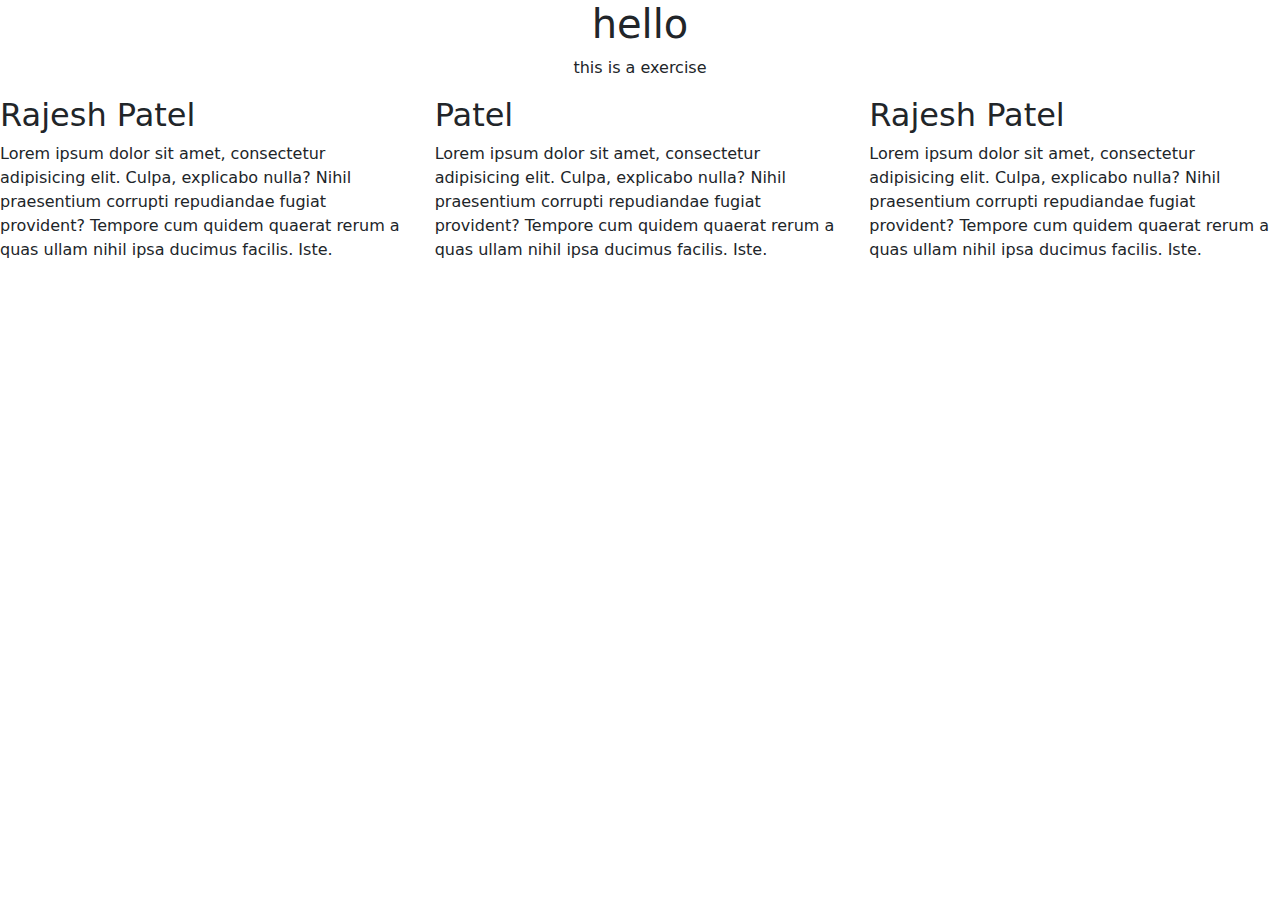
<file: index.html>
<html>

<head>
    <meta charset="utf-8">
    <meta name="viewport" content="width-device-width, initial-scale-1">
    <title>first Bootstrap example</title>
    <!-- CSS only -->
    <link href="https://cdn.jsdelivr.net/npm/bootstrap@5.0.0-beta2/dist/css/bootstrap.min.css" rel="stylesheet">


    <script src="https://code.jquery.com/jquery-3.2.1.slim.min.js"
        integrity="sha384-KJ3o2DKtIkvYIK3UENzmM7KCkRr/rE9/Qpg6aAZGJwFDMVNA/GpGFF93hXpG5KkN"
        crossorigin="anonymous"></script>
    <script src="https://cdnjs.cloudflare.com/ajax/libs/popper.js/1.12.9/umd/popper.min.js"
        integrity="sha384-ApNbgh9B+Y1QKtv3Rn7W3mgPxhU9K/ScQsAP7hUibX39j7fakFPskvXusvfa0b4Q"
        crossorigin="anonymous"></script>
    <script src="https://maxcdn.bootstrapcdn.com/bootstrap/4.0.0/js/bootstrap.min.js"
        integrity="sha384-JZR6Spejh4U02d8jOt6vLEHfe/JQGiRRSQQxSfFWpi1MquVdAyjUar5+76PVCmYl"
        crossorigin="anonymous"></script>
</head>

<body>
    <div class="jumbotron text-center">
        <h1>hello</h1>
        <p>this is a exercise</p>
    </div>
    <div class="contaner">
        <div class="row">
            <div class="col-sm-4">
                <h2>Rajesh Patel</h2>
                <p>Lorem ipsum dolor sit amet, consectetur adipisicing elit. Culpa, explicabo nulla? Nihil praesentium
                    corrupti repudiandae fugiat provident? Tempore cum quidem quaerat rerum a quas ullam nihil ipsa
                    ducimus facilis. Iste.</p>
            </div>

            <div class="col-sm-4">
                <h2> Patel</h2>
                <p>Lorem ipsum dolor sit amet, consectetur adipisicing elit. Culpa, explicabo nulla? Nihil praesentium
                    corrupti repudiandae fugiat provident? Tempore cum quidem quaerat rerum a quas ullam nihil ipsa
                    ducimus facilis. Iste.</p>
            </div>
            <div class="col-sm-4">
                <h2>Rajesh Patel</h2>
                <p>Lorem ipsum dolor sit amet, consectetur adipisicing elit. Culpa, explicabo nulla? Nihil praesentium
                    corrupti repudiandae fugiat provident? Tempore cum quidem quaerat rerum a quas ullam nihil ipsa
                    ducimus facilis. Iste.</p>
            </div>
        </div>
    </div>
</body>

</html>
</file>
